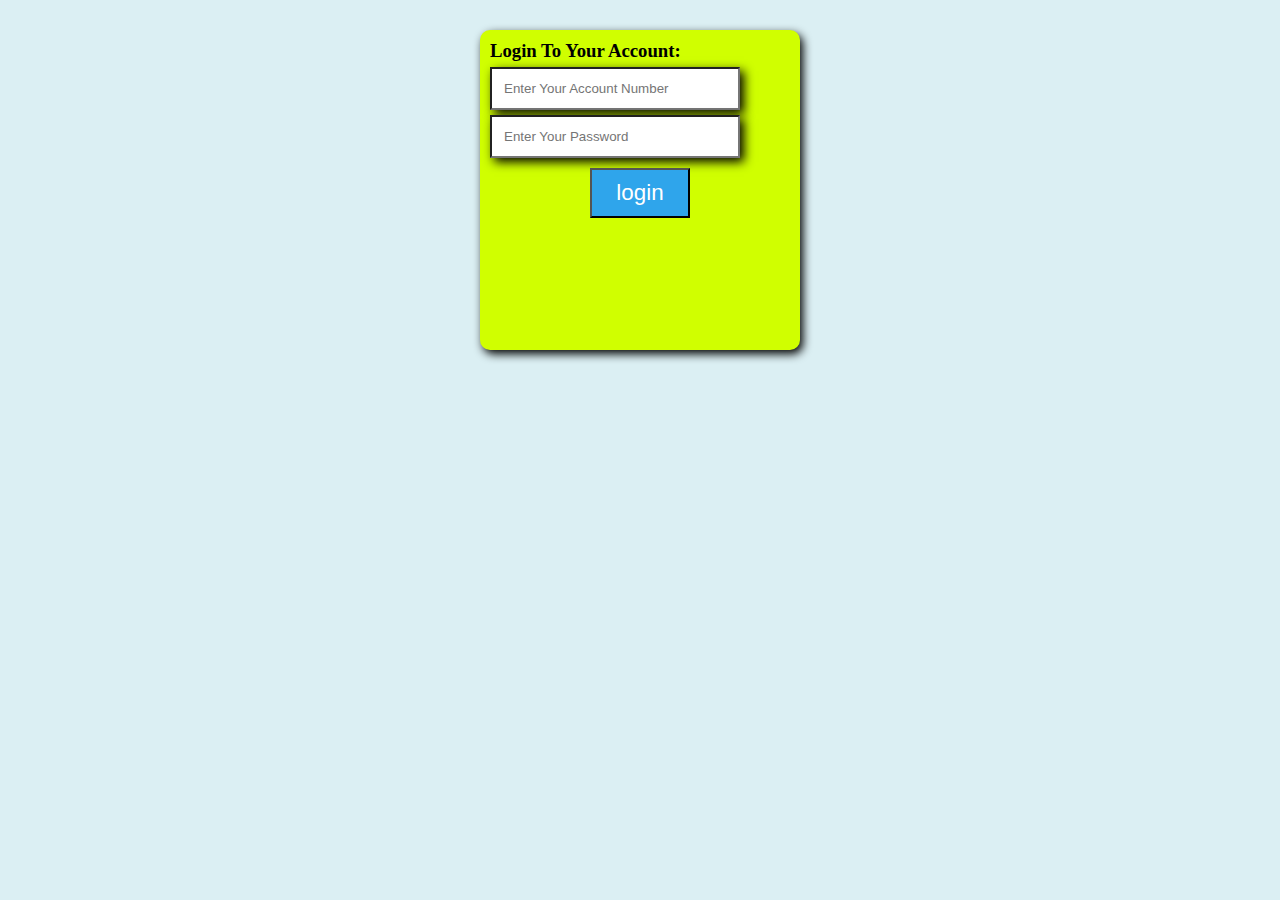
<file: index.html>
<!DOCTYPE html>
<html lang="en">
<head>
    <meta charset="UTF-8">
    <meta http-equiv="X-UA-Compatible" content="IE=edge">
    <meta name="viewport" content="width=device-width, initial-scale=1.0">
   
    <title> NSTU MEDICAL CENTRE </title>
	
	<link href="css/style.css" type="text/css" rel="stylesheet">
	
</head>
<body>
	<div id="main" class="box">
        <h3>Login To Your Account:</h3>
        <input id="account_number" type="text" placeholder="Enter Your Account Number"><br>
        <input id="password" type="text" placeholder="Enter Your Password"><br>
       <div class="btn">
        <button id="button">login</button>
       </div>
    </div>

    
	<DIV id="second">
		<div class="top">
			<div>
				Contact with NSTU MEDICAL CENTRE--++8801552415196 / 01 | NSTU@MEDICAL.edu.bd 
			</div>
		</div>
		
		<div class="logo">
			<div>
				<table>
					<tr>
						<td width="600px" style="font-size:50px;font-family:forte;"> <font color="#428bca"> NSTU  </font><font color="#000"> MEDICAL CENTRE</font> </td>
						<td> <br> <br>
							<font size="4px"> 
								<a href="index.html">HOME</a> 
								<a href="about.html">ABOUT US</a>  
								<a href="service.html">SERVICE</a>
								<a href="doctor.html">DOCTORS</a> 
								<a href="contact.html">CONTACT US</a>
							</font>
						</td>
					</tr>
				</table>
			</div>
		</div>
		
		<div class="middle">
			<div style="background-image:url('img/BUILDING.jpg');">
			<p>
				<br> <br>
					 NOAKHALI SCIENCE AND TECHNOLOGY UNIVERSITY <br>
				<font size="5px"> We Care About Health of our Students </font>
			</p> 
			</div>
		</div>
		
		<div class="bottom">
			<div>
				<table border="0">
					<tr>
						<td width="700px">
							<font color="#000"> We are NSTU medical center </font> <br> <br>
	
						<font color="#000" size="5px"> We Have Medicare Plan Options for Our students! </font> <br> <br>
	
	Phasellus pretium orci sit amet mi ullamcorper egestas. Sed non mattis metus. Integer vel lorem tincidunt, pharetra eros nec, posuere odio. Nullam eget bibendum sem, venenatis lacinia justo. Duis aliquet lobortis neque, eget volutpat nulla iaculis a. <br><br>
	
	In hac habitasse platea dictumst. Praesent condimentum justo justo, at ultricies diam accumsan vitae. Donec ac elementum diam. Ut quam orci, posuere quis lacus sed, vehicula rhoncus massa. Nunc volutpat nibh nulla, tincidunt egestas tellus faucibus nec. <br><br>
	<ul>
	<li> Nulla venenatis auctor quam, ac porta lectus dictum in
	<li>Aliquam sodales nisi sit amet lorem
	<li>Suspendisse vulputate tellus in justo convallis imperdiet
	<li>Morbi id lorem consequat, sodales mi non
	<li>Nulla venenatis auctor quam, ac porta lectus dictum in
	</ul>
	<br>
	 </td>
						
						
						<td> </td>
					</tr>
				
					
				</table>
			</div>
		</div>
		
		<div class="bottom_up">
			<div>
					GET an Appointment
					
					<table>
											
						<tr>
							<td width="500px"> </td>
							<td>	<input type="text" placeholder="First Name">
							<td> 	<input type="text" placeholder="Last Name">
						</tr>
						<tr height="30px">
							
						</tr>
						<tr>
							<td width="500px"> </td>
							<td>	<input type="text" placeholder="Email Id">
							<td> 	<input type="text" placeholder="Mobile No">
						</tr>
						
						<tr height="30px">
							
						</tr>
						<tr>
							<td width="500px"> </td>
							<td>	<select> <option> -- Sex -- </option> <option> Male </option> <option> Female </option> </select>
							<td> 	<input type="text" placeholder="appointment date">
						</tr>
						
							<tr height="30px">
							
						</tr>
						<tr>
							<td width="500px"> </td>
							<td colspan="2">	<textarea placeholder="Message"> </textarea>
						</tr>
						
							<tr height="30px">
							
						</tr>
						<tr>
							<td width="500px"> </td>
							<td colspan="2">	<button> SUBMIT </button>
						</tr>
					</table>
					
			</div>
		</div>
		
		
		
		
		
		<div class="nav_down">
			<div>
			 &copy; NSTU MEDICAL CENTRE, site designed & developed by REZUAN AHMMED 
			</div>
		</div>

	</DIV>
	<script src="LOGIN.JS"></script>
</body>
</html>
</file>
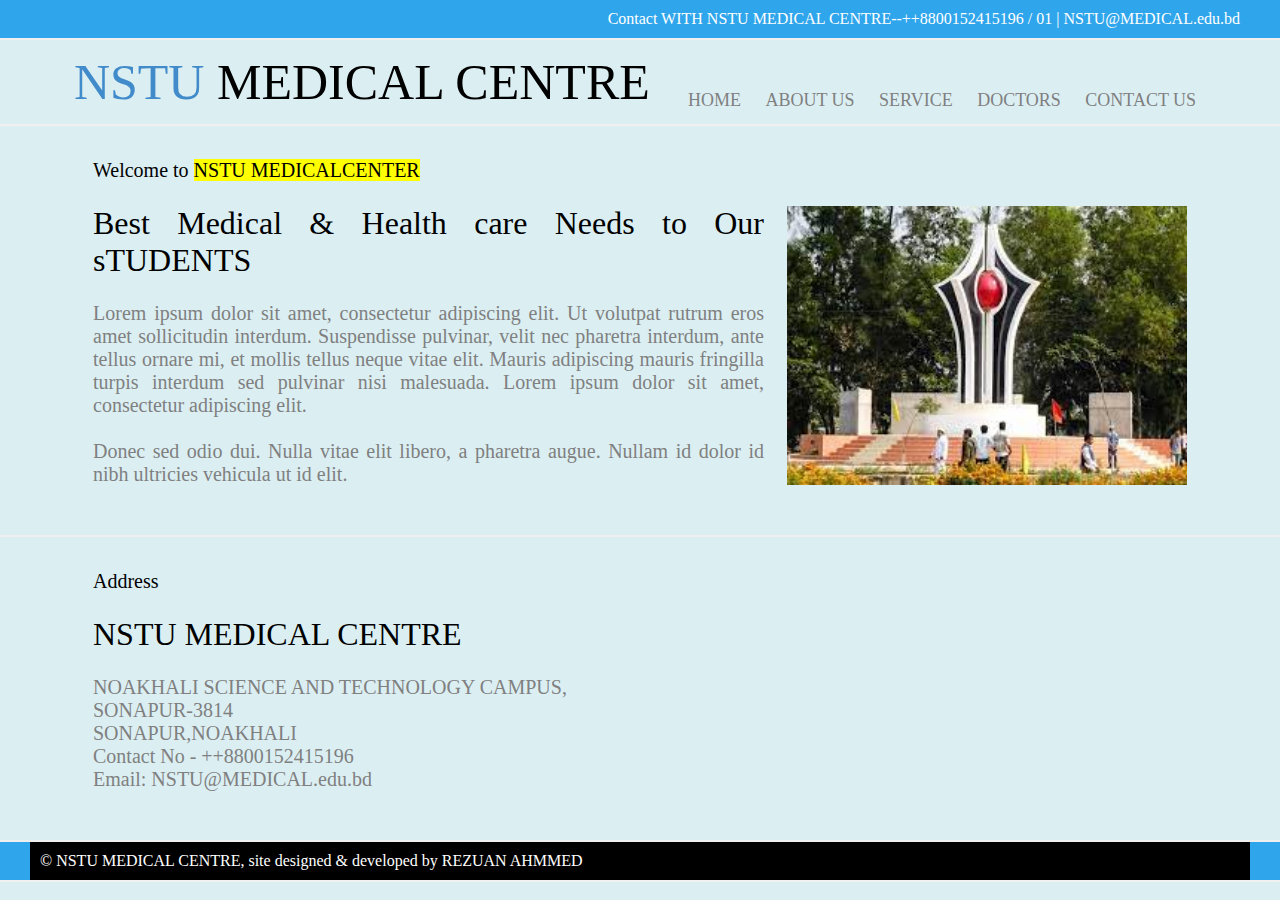
<file: about.html>
<html>
<head>
	<title> NSTU MEDICAL CENTRE </title>
	
	<link href="css/style.css" type="text/css" rel="stylesheet">
	
</head>
<body>
	
	<div class="top">
		<div>
		 Contact WITH NSTU MEDICAL CENTRE--++8800152415196 / 01 |  NSTU@MEDICAL.edu.bd  
		</div>
	</div>
	
	<div class="logo">
		<div>
			<table>
				<tr>
					<td width="600px" style="font-size:50px;font-family:forte;"> <font color="#428bca">  NSTU  </font><font color="#000"> MEDICAL CENTRE</font> </td>
					<td> <br> <br>
						<font size="4px"> 
							<a href="index.html">HOME</a> 
							<a href="about.html">ABOUT US</a>  
							<a href="service.html">SERVICE</a>
							<a href="doctor.html">DOCTORS</a> 
							<a href="contact.html">CONTACT US</a>
						</font>
					</td>
				</tr>
			</table>
		</div>
	</div>
	
	
	
	<div class="bottom">
		<div>
			<table border="0">
				<tr>
					<td width="700px">
						<font color="#000"> Welcome to <mark>NSTU MEDICALCENTER</mark> </font> <br> <br>

					<font color="#000" size="6px"> Best Medical & Health care Needs to Our sTUDENTS</font> <br> <br>

Lorem ipsum dolor sit amet, consectetur adipiscing elit. Ut volutpat rutrum eros amet sollicitudin interdum. Suspendisse pulvinar, velit nec pharetra interdum, ante tellus ornare mi, et mollis tellus neque vitae elit. Mauris adipiscing mauris fringilla turpis interdum sed pulvinar nisi malesuada. Lorem ipsum dolor sit amet, consectetur adipiscing elit. <br><br>

Donec sed odio dui. Nulla vitae elit libero, a pharetra augue. Nullam id dolor id nibh ultricies vehicula ut id elit. <br><br>

<br>
 </td>
					
					
					<td style="padding-left:20px;"> <img src="img/download.jpg" width="400px"></td>
				</tr>
			
				
			</table>
		</div>
	</div>
	
	<div class="bottom">
		<div>
			<table border="0">
				<tr>
					<td width="700px">
						<font color="#000">Address </font> <br> <br>

					<font color="#000" size="6px"> NSTU MEDICAL CENTRE</font> <br> <br>

NOAKHALI SCIENCE AND TECHNOLOGY CAMPUS,<br>
SONAPUR-3814 <br> SONAPUR,NOAKHALI <br> Contact No - ++8800152415196 <br> Email: NSTU@MEDICAL.edu.bd <br><br>


<br>
 </td>
					
					
					<td style="padding-left:20px;"> </td>
				</tr>
			
				
			</table>
		</div>
	</div>
	
	
	<div class="nav_down">
		<div>
		 &copy; NSTU MEDICAL CENTRE, site designed & developed by REZUAN AHMMED 
		</div>
	</div>
</file>
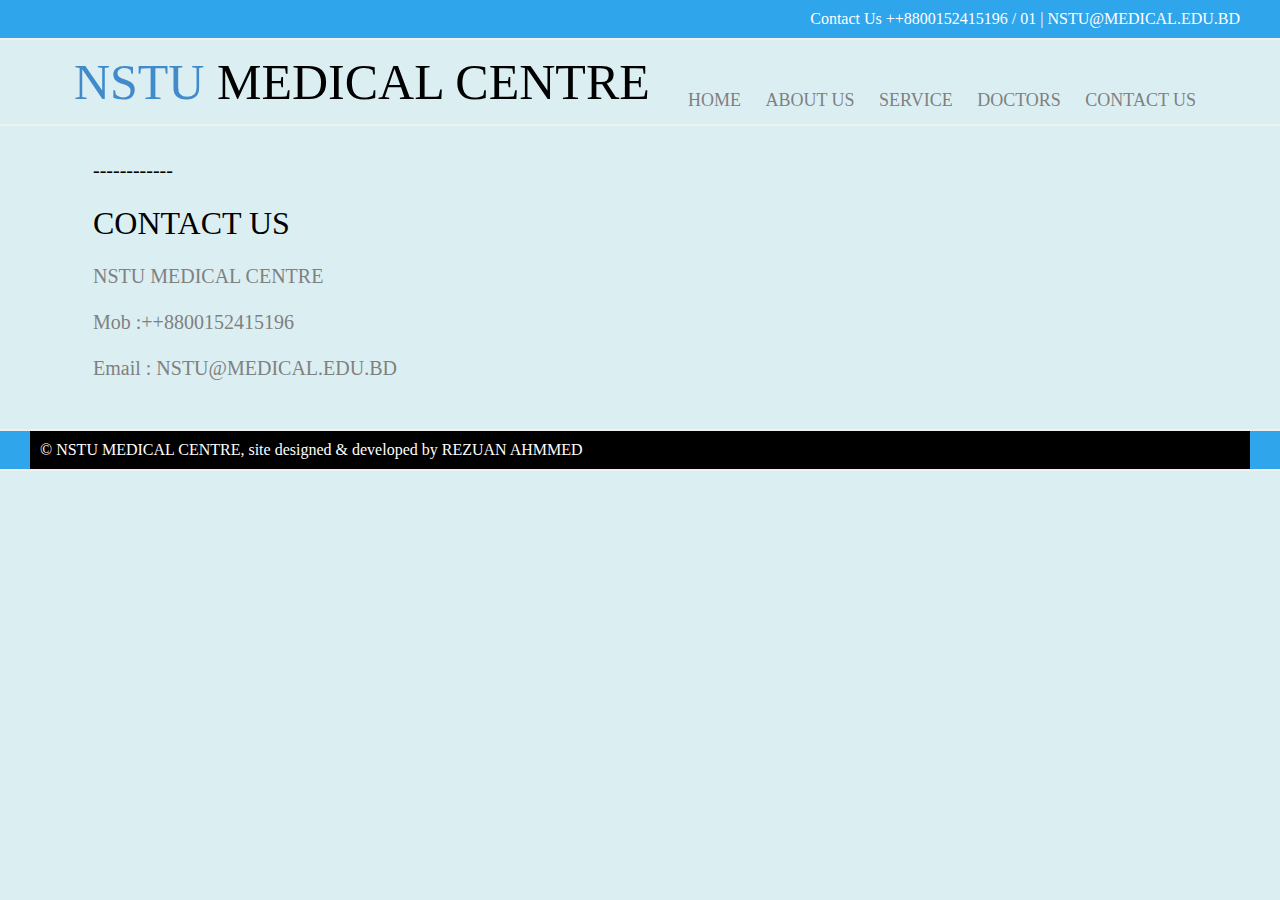
<file: contact.html>
<html>
<head>
	<title> NSTU MEDICAL CENTRE </title>
	
	<link href="css/style.css" type="text/css" rel="stylesheet">
	
</head>
<body>
	
	<div class="top">
		<div>
		 Contact Us ++8800152415196 / 01 | NSTU@MEDICAL.EDU.BD
		</div>
	</div>
	
	<div class="logo">
		<div>
			<table>
				<tr>
					<td width="600px" style="font-size:50px;font-family:forte;"> <font color="#428bca"> NSTU  </font><font color="#000"> MEDICAL CENTRE</font> </td>
					<td> <br> <br>
						<font size="4px"> 
							<a href="index.html">HOME</a> 
							<a href="about.html">ABOUT US</a>  
							<a href="service.html">SERVICE</a>
							<a href="doctor.html">DOCTORS</a> 
							<a href="contact.html">CONTACT US</a>
						</font>
					</td>
				</tr>
			</table>
		</div>
	</div>
	
	
	
	
	
	<div class="bottom">
		<div>
			<table border="0">
				<tr>
					<td width="700px">
						<font color="#000">------------ </font> <br> <br>

					<font color="#000" size="6px"> CONTACT US </font> <br> <br>

					NSTU MEDICAL CENTRE
					
					<br>
					<br>
					
					Mob :++8800152415196
					
					<br>
					<br>
					
					Email : NSTU@MEDICAL.EDU.BD

<br>
<br>
<br>
 </td>
					
					
					<td style="padding-left:20px;"> </td>
				</tr>
			
				
			</table>
		</div>
	</div>
	
	
	<div class="nav_down">
		<div>
		 &copy; NSTU MEDICAL CENTRE, site designed & developed by REZUAN AHMMED 
		</div>
	</div>
</file>
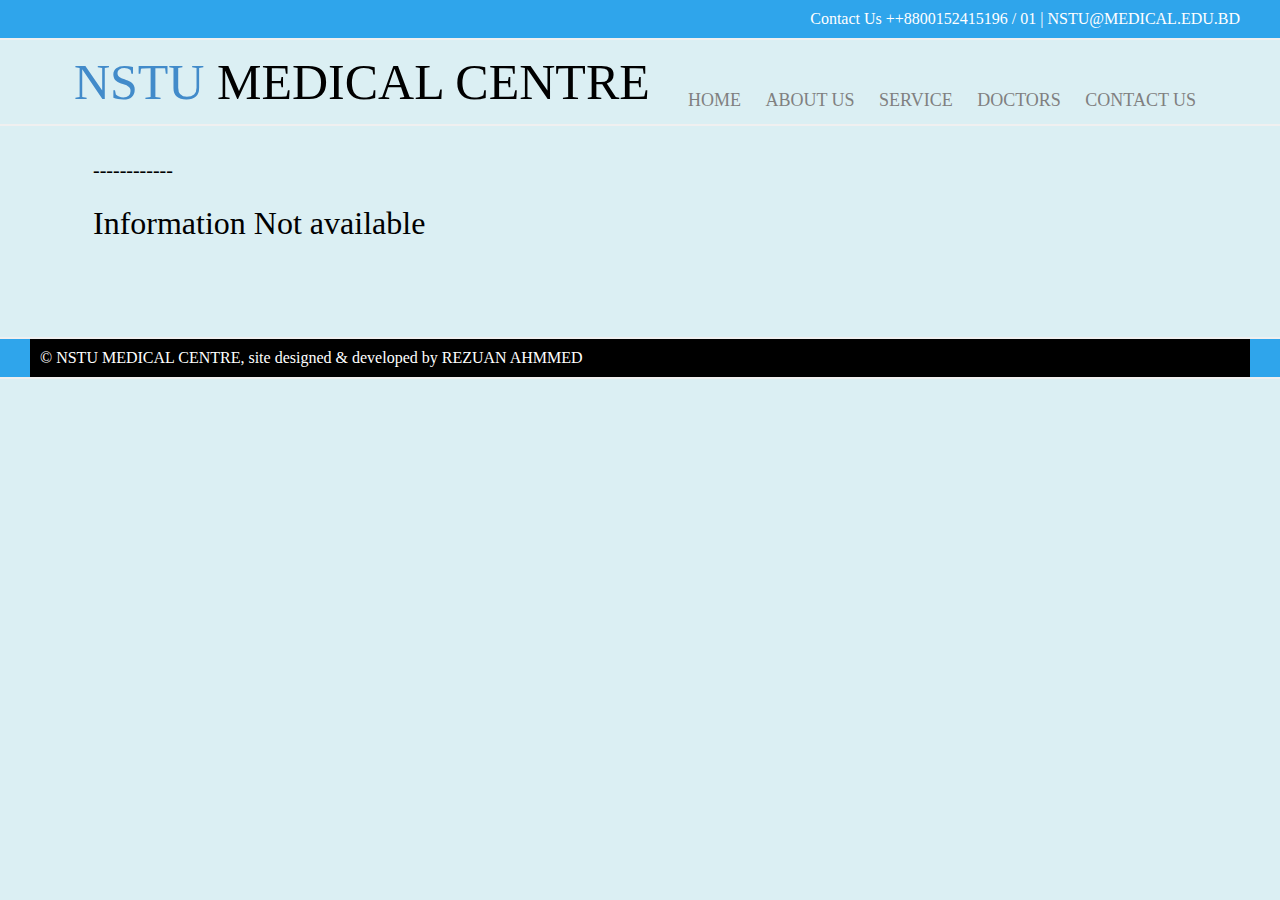
<file: doctor.html>
<html>
<head>
	<title> UK Hospital </title>
	
	<link href="css/style.css" type="text/css" rel="stylesheet">
	
</head>
<body>
	
	<div class="top">
		<div>
		 Contact Us ++8800152415196 / 01 | NSTU@MEDICAL.EDU.BD 
		</div>
	</div>
	
	<div class="logo">
		<div>
			<table>
				<tr>
					<td width="600px" style="font-size:50px;font-family:forte;"> <font color="#428bca"> NSTU  </font><font color="#000"> MEDICAL CENTRE</font> </td>
					<td> <br> <br>
						<font size="4px"> 
							<a href="index1.html">HOME</a> 
							<a href="about.html">ABOUT US</a>  
							<a href="service.html">SERVICE</a>
							<a href="doctor.html">DOCTORS</a> 
							<a href="contact.html">CONTACT US</a>
						</font>
					</td>
				</tr>
			</table>
		</div>
	</div>
	
	
	
	
	
	<div class="bottom">
		<div>
			<table border="0">
				<tr>
					<td width="700px">
						<font color="#000">------------ </font> <br> <br>

					<font color="#000" size="6px"> Information Not available </font> <br> <br>

					

<br>
<br>
<br>
 </td>
					
					
					<td style="padding-left:20px;"> </td>
				</tr>
			
				
			</table>
		</div>
	</div>
	
	
	<div class="nav_down">
		<div>
		 &copy; NSTU MEDICAL CENTRE, site designed & developed by REZUAN AHMMED 
		</div>
	</div>
</file>
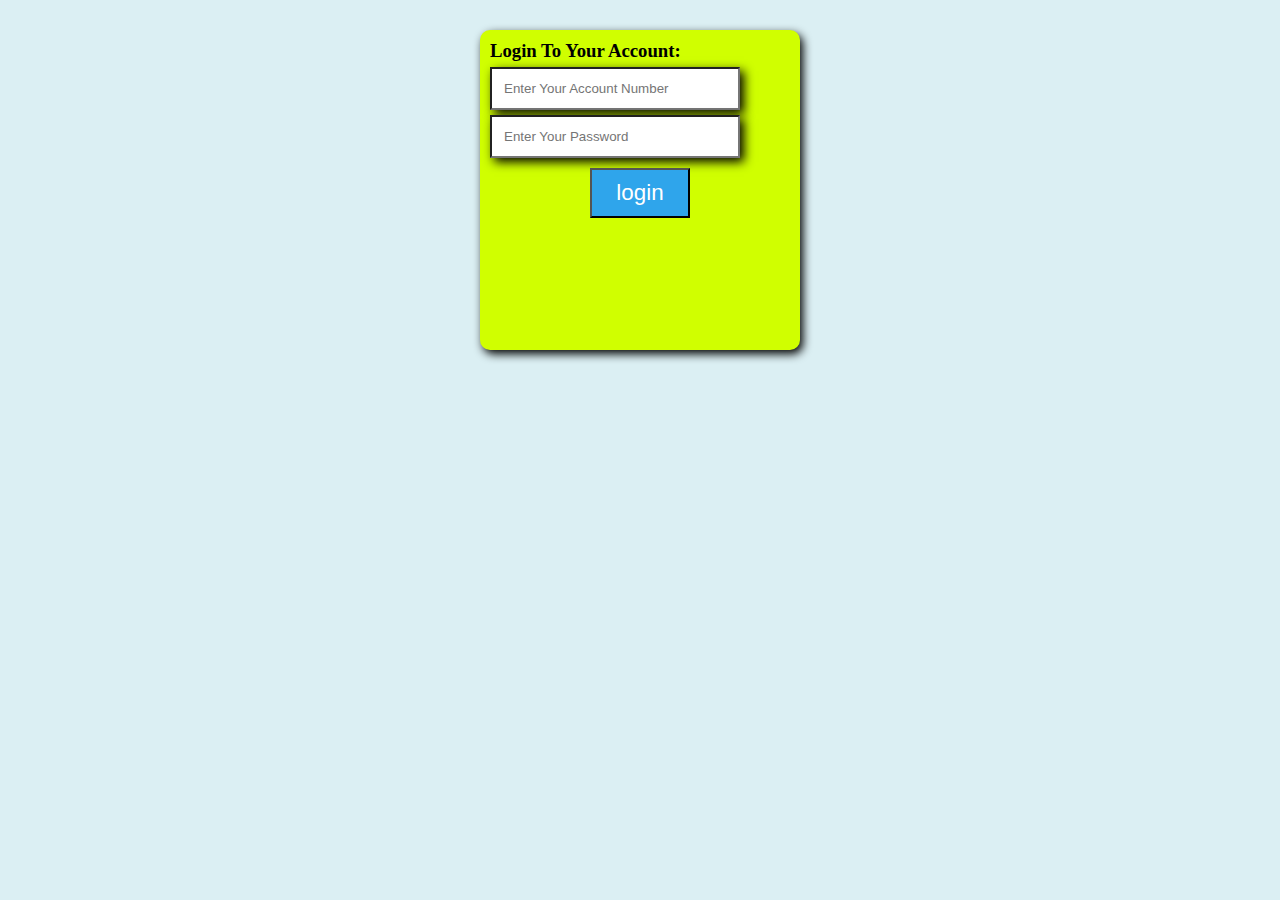
<file: index1.html>
<!DOCTYPE html>
<html lang="en">
<head>
    <meta charset="UTF-8">
    <meta http-equiv="X-UA-Compatible" content="IE=edge">
    <meta name="viewport" content="width=device-width, initial-scale=1.0">
   
    <title> NSTU MEDICAL CENTRE </title>
	
	<link href="css/style.css" type="text/css" rel="stylesheet">
	
</head>
<body>
	<div id="main" class="box">
        <h3>Login To Your Account:</h3>
        <input id="account_number" type="text" placeholder="Enter Your Account Number"><br>
        <input id="password" type="text" placeholder="Enter Your Password"><br>
       <div class="btn">
        <button id="button">login</button>
       </div>
    </div>

    
	<DIV id="second">
		<div class="top">
			<div>
				Contact with NSTU MEDICAL CENTRE--++8801552415196 / 01 | NSTU@MEDICAL.edu.bd 
			</div>
		</div>
		
		<div class="logo">
			<div>
				<table>
					<tr>
						<td width="600px" style="font-size:50px;font-family:forte;"> <font color="#428bca"> NSTU  </font><font color="#000"> MEDICAL CENTRE</font> </td>
						<td> <br> <br>
							<font size="4px"> 
								<a href="index1.html">HOME</a> 
								<a href="about.html">ABOUT US</a>  
								<a href="service.html">SERVICE</a>
								<a href="doctor.html">DOCTORS</a> 
								<a href="contact.html">CONTACT US</a>
							</font>
						</td>
					</tr>
				</table>
			</div>
		</div>
		
		<div class="middle">
			<div style="background-image:url('img/BUILDING.jpg');">
			<p>
				<br> <br>
					 NOAKHALI SCIENCE AND TECHNOLOGY UNIVERSITY <br>
				<font size="5px"> We Care About Health of our Students </font>
			</p> 
			</div>
		</div>
		
		<div class="bottom">
			<div>
				<table border="0">
					<tr>
						<td width="700px">
							<font color="#000"> We are NSTU medical center </font> <br> <br>
	
						<font color="#000" size="5px"> We Have Medicare Plan Options for Our students! </font> <br> <br>
	
	Phasellus pretium orci sit amet mi ullamcorper egestas. Sed non mattis metus. Integer vel lorem tincidunt, pharetra eros nec, posuere odio. Nullam eget bibendum sem, venenatis lacinia justo. Duis aliquet lobortis neque, eget volutpat nulla iaculis a. <br><br>
	
	In hac habitasse platea dictumst. Praesent condimentum justo justo, at ultricies diam accumsan vitae. Donec ac elementum diam. Ut quam orci, posuere quis lacus sed, vehicula rhoncus massa. Nunc volutpat nibh nulla, tincidunt egestas tellus faucibus nec. <br><br>
	<ul>
	<li> Nulla venenatis auctor quam, ac porta lectus dictum in
	<li>Aliquam sodales nisi sit amet lorem
	<li>Suspendisse vulputate tellus in justo convallis imperdiet
	<li>Morbi id lorem consequat, sodales mi non
	<li>Nulla venenatis auctor quam, ac porta lectus dictum in
	</ul>
	<br>
	 </td>
						
						
						<td> </td>
					</tr>
				
					
				</table>
			</div>
		</div>
		
		<div class="bottom_up">
			<div>
					GET an Appointment
					
					<table>
											
						<tr>
							<td width="500px"> </td>
							<td>	<input type="text" placeholder="First Name">
							<td> 	<input type="text" placeholder="Last Name">
						</tr>
						<tr height="30px">
							
						</tr>
						<tr>
							<td width="500px"> </td>
							<td>	<input type="text" placeholder="Email Id">
							<td> 	<input type="text" placeholder="Mobile No">
						</tr>
						
						<tr height="30px">
							
						</tr>
						<tr>
							<td width="500px"> </td>
							<td>	<select> <option> -- Sex -- </option> <option> Male </option> <option> Female </option> </select>
							<td> 	<input type="text" placeholder="appointment date">
						</tr>
						
							<tr height="30px">
							
						</tr>
						<tr>
							<td width="500px"> </td>
							<td colspan="2">	<textarea placeholder="Message"> </textarea>
						</tr>
						
							<tr height="30px">
							
						</tr>
						<tr>
							<td width="500px"> </td>
							<td colspan="2">	<button> SUBMIT </button>
						</tr>
					</table>
					
			</div>
		</div>
		
		
		
		
		
		<div class="nav_down">
			<div>
			 &copy; NSTU MEDICAL CENTRE, site designed & developed by REZUAN AHMMED 
			</div>
		</div>

	</DIV>
	<script src="LOGIN.JS"></script>
</body>
</html>
</file>
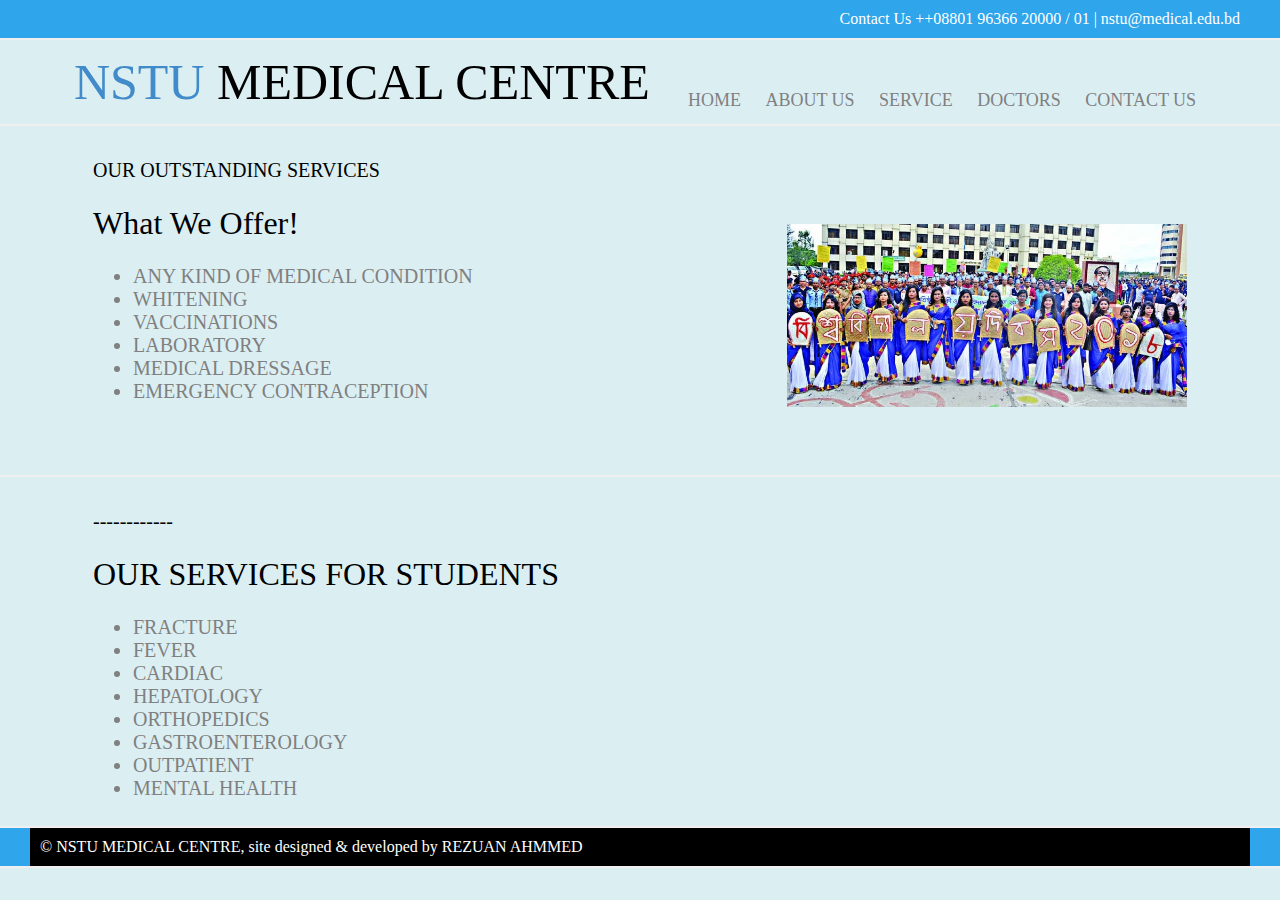
<file: service.html>
<html>
<head>
	<title> NSTU MEDICAL CENTRE </title>
	
	<link href="css/style.css" type="text/css" rel="stylesheet">
	
</head>
<body>
	
	<div class="top">
		<div>
		 Contact Us ++08801 96366 20000 / 01 | nstu@medical.edu.bd 
		</div>
	</div>
	
	<div class="logo">
		<div>
			<table>
				<tr>
					<td width="600px" style="font-size:50px;font-family:forte;"> <font color="#428bca"> NSTU </font><font color="#000"> MEDICAL CENTRE</font> </td>
					<td> <br> <br>
						<font size="4px"> 
							<a href="index.html">HOME</a> 
							<a href="about.html">ABOUT US</a>  
							<a href="service.html">SERVICE</a>
							<a href="doctor.html">DOCTORS</a> 
							<a href="contact.html">CONTACT US</a>
						</font>
					</td>
				</tr>
			</table>
		</div>
	</div>
	
	
	
	<div class="bottom">
		<div>
			<table border="0">
				<tr>
					<td width="700px">
						<font color="#000"> OUR OUTSTANDING SERVICES</font> <br> <br>

					<font color="#000" size="6px"> What We Offer! </font> <br> <br>

					
					<ul>
					<li> ANY KIND OF MEDICAL CONDITION
					<li> WHITENING
					<li> VACCINATIONS
					<li> LABORATORY
					<li> MEDICAL DRESSAGE
					<li> EMERGENCY CONTRACEPTION
					</ul>
 <br><br>

<br>
 </td>
					
					
					<td style="padding-left:20px;"> <img src="img/OFFER.jpg" width="400px"></td>
				</tr>
			
				
			</table>
		</div>
	</div>
	
	<div class="bottom">
		<div>
			<table border="0">
				<tr>
					<td width="700px">
						<font color="#000">------------ </font> <br> <br>

					<font color="#000" size="6px"> OUR SERVICES FOR STUDENTS </font> <br> <br>

					<ul>
					<li> FRACTURE
					<li> FEVER
					<li> CARDIAC
					<li> HEPATOLOGY
					<li> ORTHOPEDICS
					<li> GASTROENTEROLOGY
					<li> OUTPATIENT
					<li> MENTAL HEALTH
					</ul>


<br>
 </td>
					
					
					<td style="padding-left:20px;"> </td>
				</tr>
			
				
			</table>
		</div>
	</div>
	
	
	<div class="nav_down">
		<div>
		 &copy; NSTU MEDICAL CENTRE, site designed & developed by REZUAN AHMMED 
		</div>
	</div>
</file>
<file: css/style.css>
*{
	margin:auto;
	padding:auto;
}
/* KKKKKKKKKK */
body{
	background-color: rgb(219, 239, 243);
}
.box{
	width: 300px;
	height: 300px;
	box-shadow:3px 4px 10px black;
	background-color: rgb(208, 255, 0);
	margin: 0 auto;
	padding: 10px;
	margin-top: 30px;
	border-radius: 10px;
}
input{
	box-sizing: border-box;
	width: 100%;
	padding: 10px;
	margin-top: 5px;
	box-shadow: 4px 4px 10px black;
}
#button{
	background-color: blueviolet;
	color:white;
	padding: 10px 20px;
	font-size: 1.4rem;
	width: 100px;

   
}
.btn {
	text-align: center;
	margin: 10px;
}

/* LLLLLLLLL */
.top{
	width:100%;
	background-color:#2FA5EB !important;
	border-bottom:2px solid #f0f0f0;
}
.top div{
	width:1200px;
	color:#fff;
	background-color:#2FA5EB !important;
	font-family:calibri;
	padding:10px;
	text-align:right;
}

.logo{
	width:100%;
	background-color:;
	border-bottom:2px solid #f0f0f0;
}
.logo div{
	width:1200px;
	background-color:;
	font-family:calibri;
	padding:10px;
	text-align:left;
}
.logo div table a{
	padding:10px;
	text-decoration:none;
	color:gray;
}
.logo div table a:hover{
	color:#428bca;
	border-bottom:2px solid gray;
}

.middle{
	width:100%;
	border-bottom:2px solid #f0f0f0;
}
.middle div{
	width:1200px;
	height:400px;
	font-family:calibri;
}
.middle div p{
	width:1000px;
	font-weight:bold;
	height:300px;
	color:#fff;
	opacity:0.2;
	font-size:50px;
	background-color:#000;
}

.bottom{
	width:100%;
	background-color:;
	border-bottom:2px solid #f0f0f0;
}
.bottom div{
	width:1200px;
	color:#fff;
	background-color:;
	font-family:calibri;
	text-align:right;
}
.bottom div table{
	padding-top:30px;
	width:1100px;
	text-align:justify;
	color:gray;
	font-size:20px;
}

.bottom_up{
	width:100%;
	background-color:;
	border-bottom:2px solid #f0f0f0;
}
.bottom_up div{
	padding-top:20px;
	width:1200px;
	text-align:center;
	background-color:;
	font-family:forte;
	font-size:30px;
	padding-bottom:20px;
}
.bottom_up div table{
	padding-top:30px;
	font-size:30px;
	width:1100px;
	text-align:center;
	background-color:;
	font-family:calibri;
	
}

input[type="text"]{
	padding:12px;
	width:250px;
}
select{
	padding:12px;
	width:250px;
}
textarea{
	padding:50px;
	width:550px;
}
button{
	width:550px;
	padding:10px;
	color:#fff;
	font-size:20px;
	background-color:#2FA5EB !important;
}


.nav_down{
	width:100%;
	background-color:#2FA5EB !important;
	border-bottom:2px solid #f0f0f0;
}
.nav_down div{
	width:1200px;
	color:#fff;
	background-color:#000;
	font-family:calibri;
	padding:10px;
	text-align:left;
}
</file>
